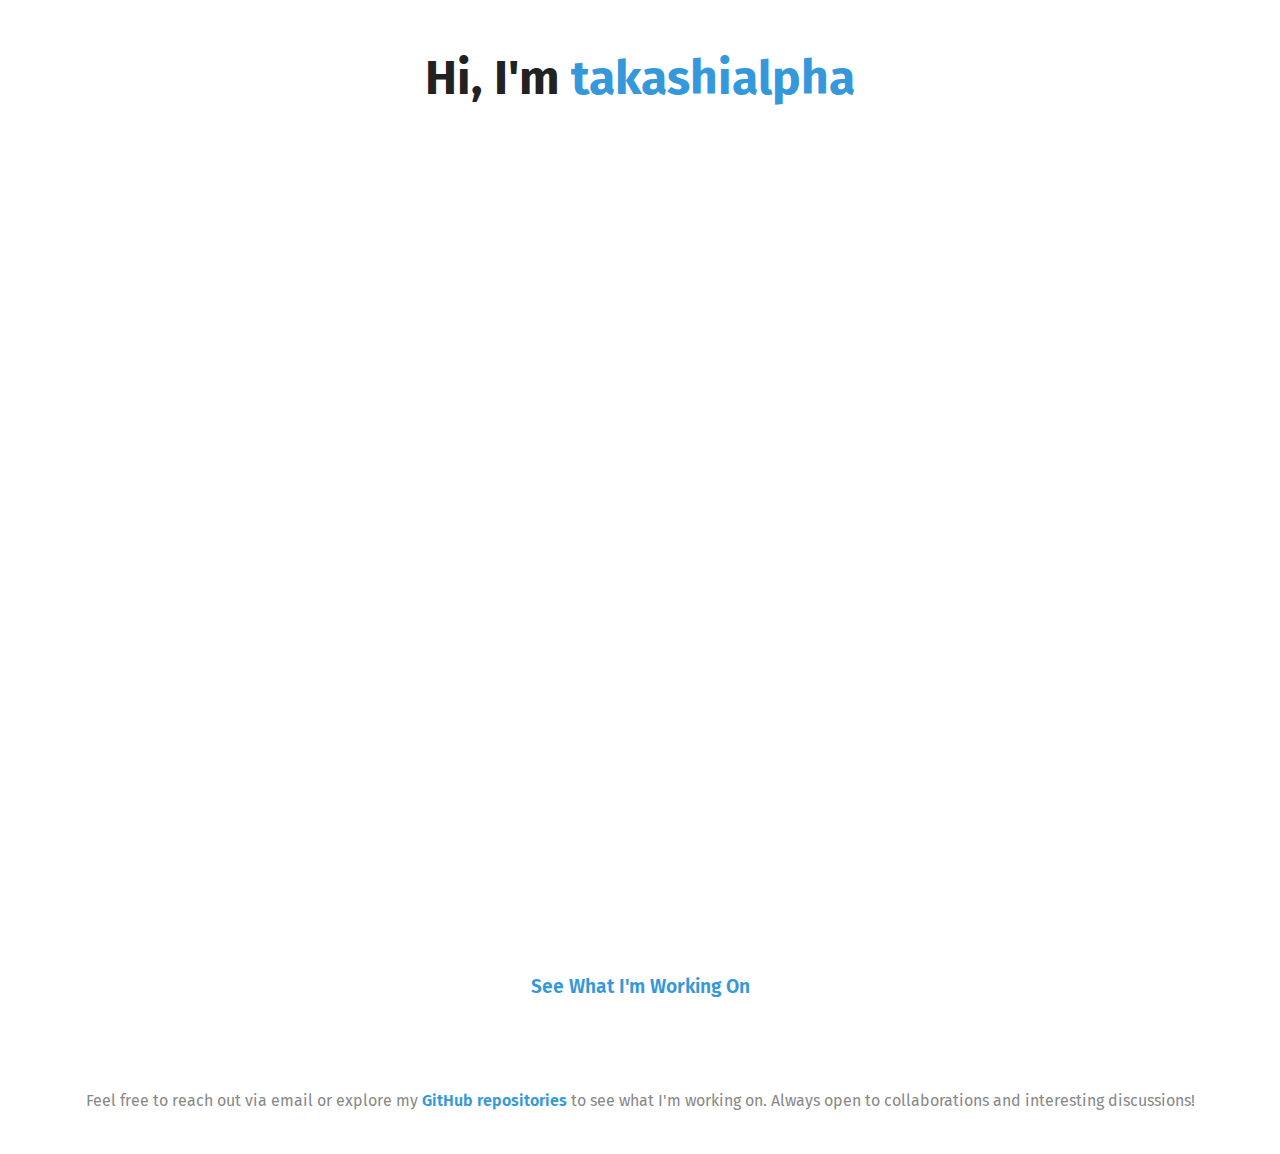
<file: index.html>
<!DOCTYPE html>
<html lang="en">
<head>
    <meta charset="UTF-8">
    <meta name="viewport" content="width=device-width, initial-scale=1.0">
    <meta name="description" content="Takashialpha's personal page showcasing my skills, interests, and projects.">
    <meta name="author" content="takashialpha">
    <link rel="icon" href="assets/icon/favicon.ico" type="image/x-icon">
    <link rel="manifest" href="assets/site.webmanifest">
    <title>takashialpha - myself</title>
	<link href="https://fonts.googleapis.com/css2?family=Fira+Sans:wght@400;600;700&display=swap" rel="stylesheet">
    <link rel="stylesheet" href="css/styles.css">
</head>
<body>
    <div class="container">
        <header>
            <h1>Hi, I'm <span class="highlight">takashialpha</span></h1>
        </header>

        <section id="about" class="about">
            <h2>About Me</h2>
            <p>I'm passionate about technology, automation, and self-hosting solutions. My main focus is on leveraging open-source tools to create efficient systems.</p>
        </section>

        <section id="what-i-do" class="what-i-do">
            <h2>What I Do</h2>
            <ul>
                <li><strong>Programming:</strong> Rust, Python, and Shell Scripting.</li>
                <li><strong>DevOps:</strong> Expertise in Docker and containerized environments.</li>
                <li><strong>Linux Enthusiast:</strong> Deep knowledge of Linux systems and self-hosted server management.</li>
                <li><strong>Self-Hosting:</strong> Running personal servers for projects and experiments.</li>
            </ul>
        </section>

        <section id="interests" class="interests">
            <h2>Interests</h2>
            <ul>
                <li>Automating tasks to simplify workflows.</li>
                <li>Exploring open-source projects and contributing when possible.</li>
                <li>Continuous learning in systems programming and infrastructure management.</li>
            </ul>
        </section>

	<section id="see-what-im-working-on" class="see-what-im-working-on">
    		<a href="/lab" class="btn">See What I'm Working On</a>
	</section>


        <footer>
            <p>Feel free to reach out via email or explore my <a href="https://github.com/takashialpha" target="_blank">GitHub repositories</a> to see what I'm working on. Always open to collaborations and interesting discussions!</p>
        </footer>
    </div>
</body>
</html>
</file>
<file: css/styles.css>
* {
    margin: 0;
    padding: 0;
    box-sizing: border-box;
    font-family: 'Fira Sans', sans-serif;
}

body {
    background-color: #ffffff;
    color: #333333;
    line-height: 1.6;
}

.container {
    max-width: 1200px;
    margin: 0 auto;
    padding: 40px 20px;
}

header {
    text-align: center;
    margin-bottom: 30px;
}

header h1 {
    font-size: 3rem;
    color: #222222;
    font-weight: 700;
    margin-bottom: 10px;
}

header .highlight {
    color: #3498db;
}

section {
    margin-bottom: 50px;
    padding: 20px;
}

h2 {
    font-size: 2.2rem;
    color: #ffffff;
    margin-bottom: 15px;
    font-weight: 600;
    transition: transform 0.3s ease;
}

section p, section ul {
    color: #ffffff;
}

h2:hover {
    transform: translateX(10px);
}

ul {
    list-style-type: none;
    padding: 0;
}

ul li {
    font-size: 1.1rem;
    margin-bottom: 12px;
    color: #ffffff;
    transition: transform 0.2s ease-in-out;
}

ul li:hover {
    transform: translateX(8px);
}

footer {
    text-align: center;
    font-size: 1rem;
    color: #888888;
    margin-top: 40px;
}

footer a {
    color: #3498db;
    text-decoration: none;
    font-weight: 600;
    transition: color 0.3s;
}

footer a:hover {
    color: #2980b9;
}

.see-what-im-working-on {
    text-align: center;
    margin-top: 50px;
}

.btn {
    display: inline-block;
    padding: 15px 30px;
    font-size: 1.2rem;
    background-color: transparent;
    color: #3498db;
    text-decoration: none;
    border-radius: 5px;
    font-weight: 600;
    transition: background-color 0.3s, color 0.3s;
}

.btn:hover {
    background-color: transparent;
    color: #2980b9;
}

@media (prefers-color-scheme: dark) {
    body {
        background-color: #1e1e1e;
        color: #f0f0f0;
    }

    header h1 {
        color: #f0f0f0;
    }

    header .highlight {
        color: #3498db;
    }

    footer {
        color: #b0b0b0;
    }

    footer a {
        color: #3498db;
    }
}

@media (max-width: 768px) {
    header h1 {
        font-size: 2.5rem;
    }

    .container {
        padding: 20px;
    }
}
</file>
